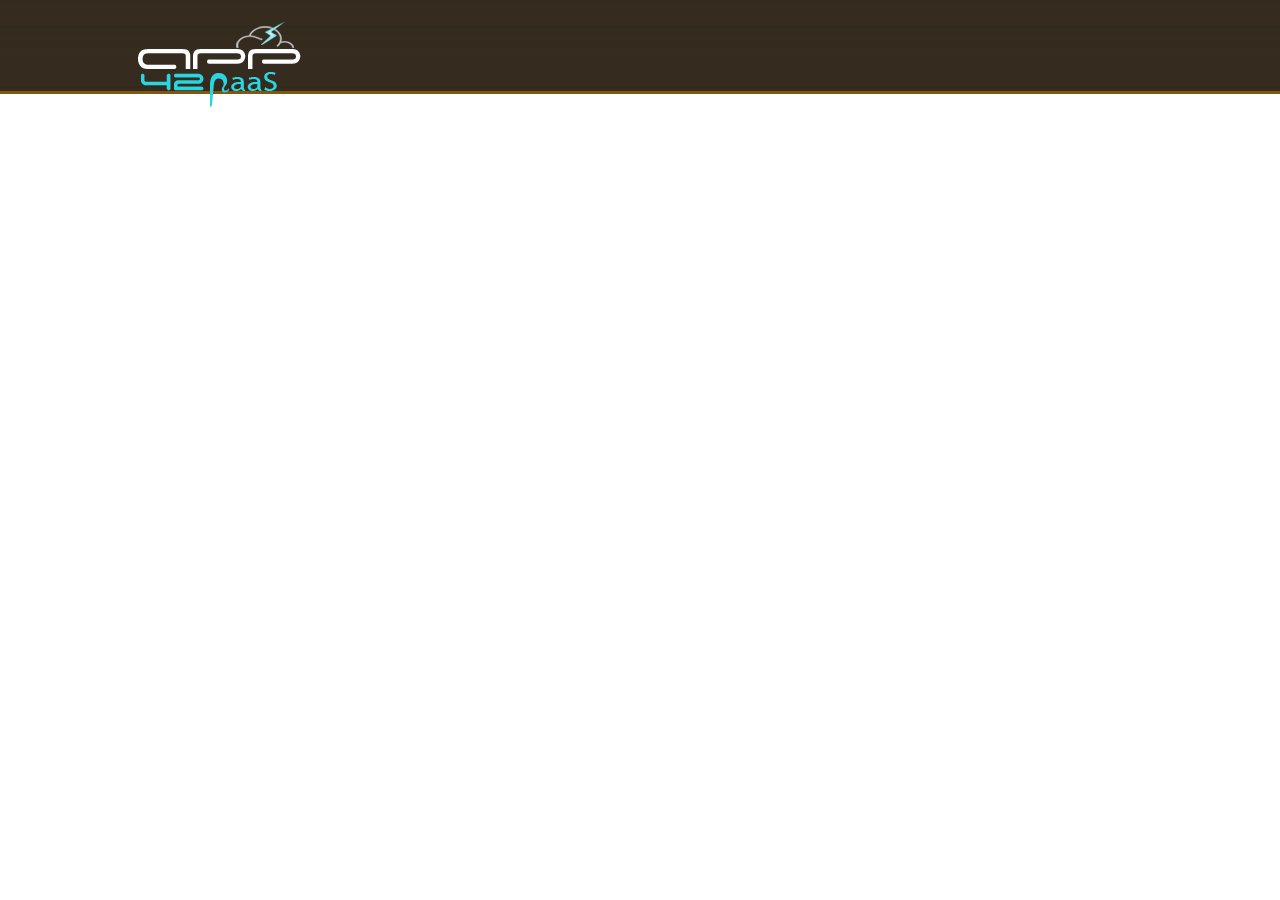
<file: app/views/header.html>
<!DOCTYPE html>

<html>
  <head>
    <title>App42PaaS Revel Redis Sample</title>
    <link href="/public/css/style-User-Input-Form.css" rel="stylesheet" type="text/css">
  </head>
  <body>
  
  <div class="App42PaaS_header_wrapper">
		<div class="App42PaaS_header_inner">
		  <div class="App42PaaS_header">  
		    <div class="logo">
		      <a href="/"><img border="0" alt="App42PaaS" src="/public/img/logo.png"></img></a> 
		    </div>     
		  </div> 
		</div>
  </div>
</file>
<file: public/css/style-User-Input-Form.css>
body{ margin:0px; padding:0px; border:0px;}  
fieldset{ border:1px solid #676767; margin-bottom:15px;}  
.App42PaaS_header_wrapper{ float: left;height: 94px;width: 100%; min-width: 1024px; background-image:url("/public/img/navigation_bar_bg.png"); background-repeat: repeat-x; }
.App42PaaS_header_inner { width: 1024px; margin-left: auto; margin-right: auto; }  
.App42PaaS_header { width: 1004px; float: left; padding: 0px 10px; } 
.App42PaaS_header_inner
.App42PaaS_header
.logo { float: left; margin: 22px 20px 0px 0px; }  
.App42PaaS_body { width: 1024px; margin: 20px auto; } 
.App42PaaS_body_inner { width: 1024px; float: left; padding: 0px; background-color: rgb(215, 232, 236); margin-top:20px; } 
.contactPage_title { width: 964px; float: left; padding: 30px; font-size: 26px; color: rgb(105, 105, 105); font-family: "Myriad Pro"; font-weight: normal; line-height: 22px; } 
.form_wrapper { font-family: "Open Sans",Helvetica,Arial,sans-serif; font-size: 16px; color: rgb(105, 105, 105); line-height: 22px; float: left; width: 480px; min-height: 250px; margin: 20px 0px 0px; padding: 0px 0px 0px 30px; } 
fieldset { border: 1px solid rgb(103, 103, 103); margin-bottom: 15px; } 
.contactForm_tr { float: left; margin-bottom: 10px; margin-top: 5px; }
.contactForm_td1 { float: left; width: 70px; font-size: 15px; color: rgb(105, 105, 105); font-weight: normal; margin-top: 7px; line-height: normal !important; }
.contactForm_tdMiddle { float: left; width: 20px; font-size: 15px; color: rgb(105, 105, 105); font-weight: normal; margin-top: 7px; line-height: normal !important; }
.contactForm_td2 { float: left; width: 200px; margin-bottom: 0px; }
.Personal-input { background-color: rgb(248, 246, 247); border: 2px solid rgb(93, 173, 34); color: rgb(105, 105, 105); font-family: "Open Sans"; font-size: 12px; padding: 8px 5px; width: 292px; }
.massage-textFild { background-color: rgb(248, 246, 247); border: 2px solid rgb(93, 173, 34); color: rgb(105, 105, 105); font-family: "Open Sans"; font-size: 12px; padding: 8px 5px; width: 292px; }
.massage-box { margin-left: 90px; margin-top: 5px; }
.form-button { width: 152px; height: 42px; float: left; }
.reachus_wrapper { float: right; background-color: rgb(75, 152, 37); border: 3px solid rgb(53, 43, 31); padding: 15px; width: 367px; height: 135px; margin-top: 30px; }
.reach_icon { position: relative; z-index: 999; left: -80px; width: 108px; }
.reach_txt { position: relative; top: -103px; }
.reachusTitle { font-family: Arial,Helvetica,sans-serif; color: rgb(31, 30, 30); font-size: 18px; width: 300px; float: left; margin: 0px 0px 10px 30px; }  
.reachuslable { font-family: Arial,Helvetica,sans-serif; color: rgb(255, 255, 255); font-size: 15px; width: 130px; float: left; margin: 0px 20px 6px 30px; }
.reachusLink { font-family: Arial,Helvetica,sans-serif; color: rgb(249, 205, 0); font-size: 15px; width: 180px; float: left; margin: 0px 0px 6px; }
.reachus_wrapper_vcard { float: right; width: 297px; height: 154px; margin-top: 60px; background: url("/public/img/shephertz_card_bg.png") no-repeat scroll 0% 0% transparent; padding: 14px; }
.vcard_txt { width: 172px; padding-top: 60px; font-family: Arial,Helvetica,sans-serif; font-size: 12px; color: rgb(248, 246, 247) !important; line-height: 16px !important; } table{width:960px;}
.table-head{font-size:16px; font-family:"Lucida Grande", "Lucida Sans Unicode", "Lucida Sans", "DejaVu Sans", Verdana, sans-serif; border:1px solid #666; padding:5px; font-weight:bold;} td{font-size:14px; font-family:"Lucida Grande", "Lucida Sans Unicode", "Lucida Sans", "DejaVu Sans", Verdana, sans-serif; border:1px solid #666; padding:2px 2px 2px 5px; }
</file>
